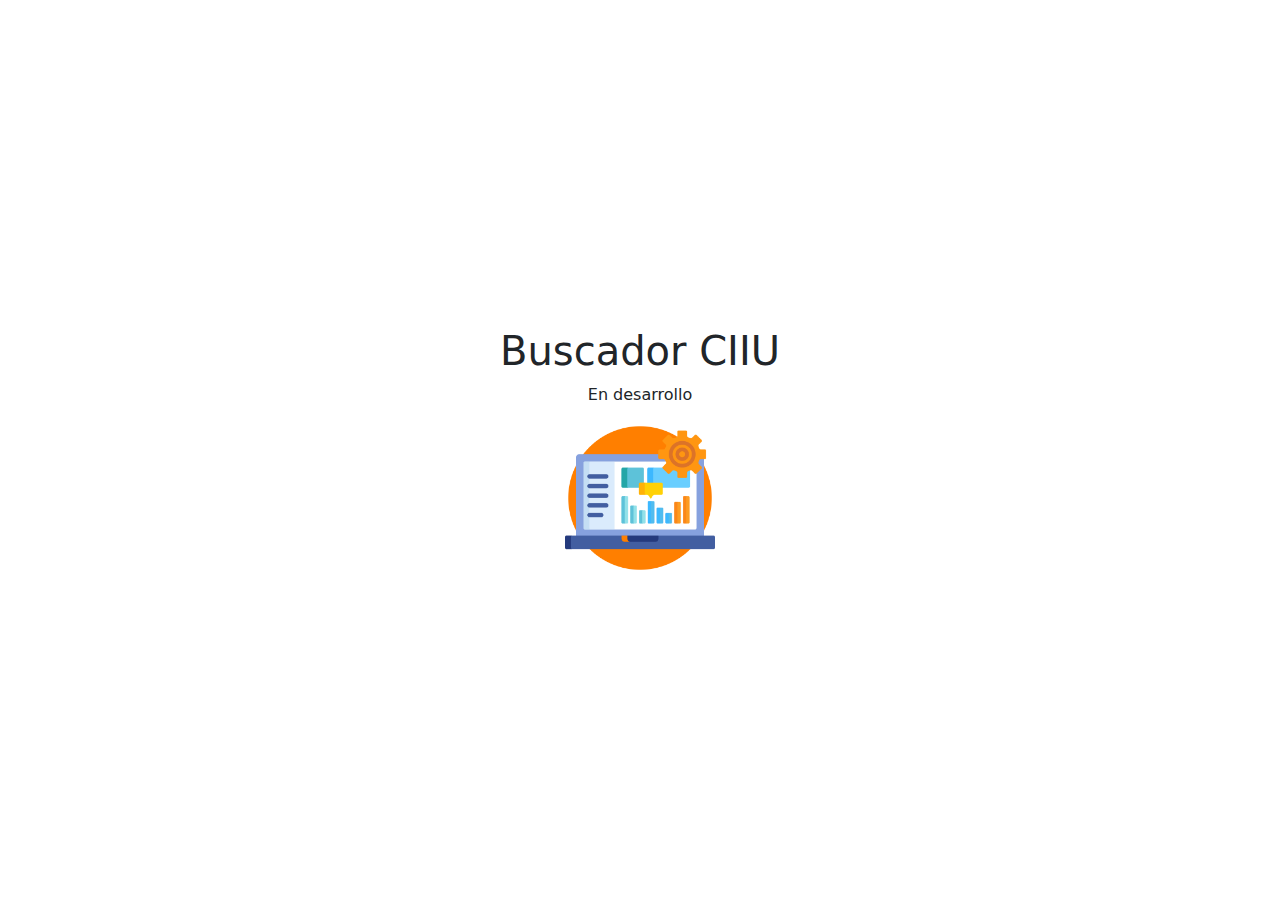
<file: buscadorciiu/index.html>
<!DOCTYPE html>
<html>
<head>
    <title>Buscador CIIU</title>
    <link rel="stylesheet" href="https://cdnjs.cloudflare.com/ajax/libs/bootstrap/5.0.2/css/bootstrap.min.css">
    <style>
        .container {
            display: flex;
            flex-direction: column;
            justify-content: center;
            align-items: center;
            height: 100vh;
        }
    </style>
</head>
<body>
    <div class="container">
        <h1 class="text-center">Buscador CIIU</h1>
        <p class="text-center">En desarrollo</p>
        <img src="../img/construccion.png" alt="Sitio en construcción" class="img-fluid" width="150">
    </div>
</body>
</html>
</file>
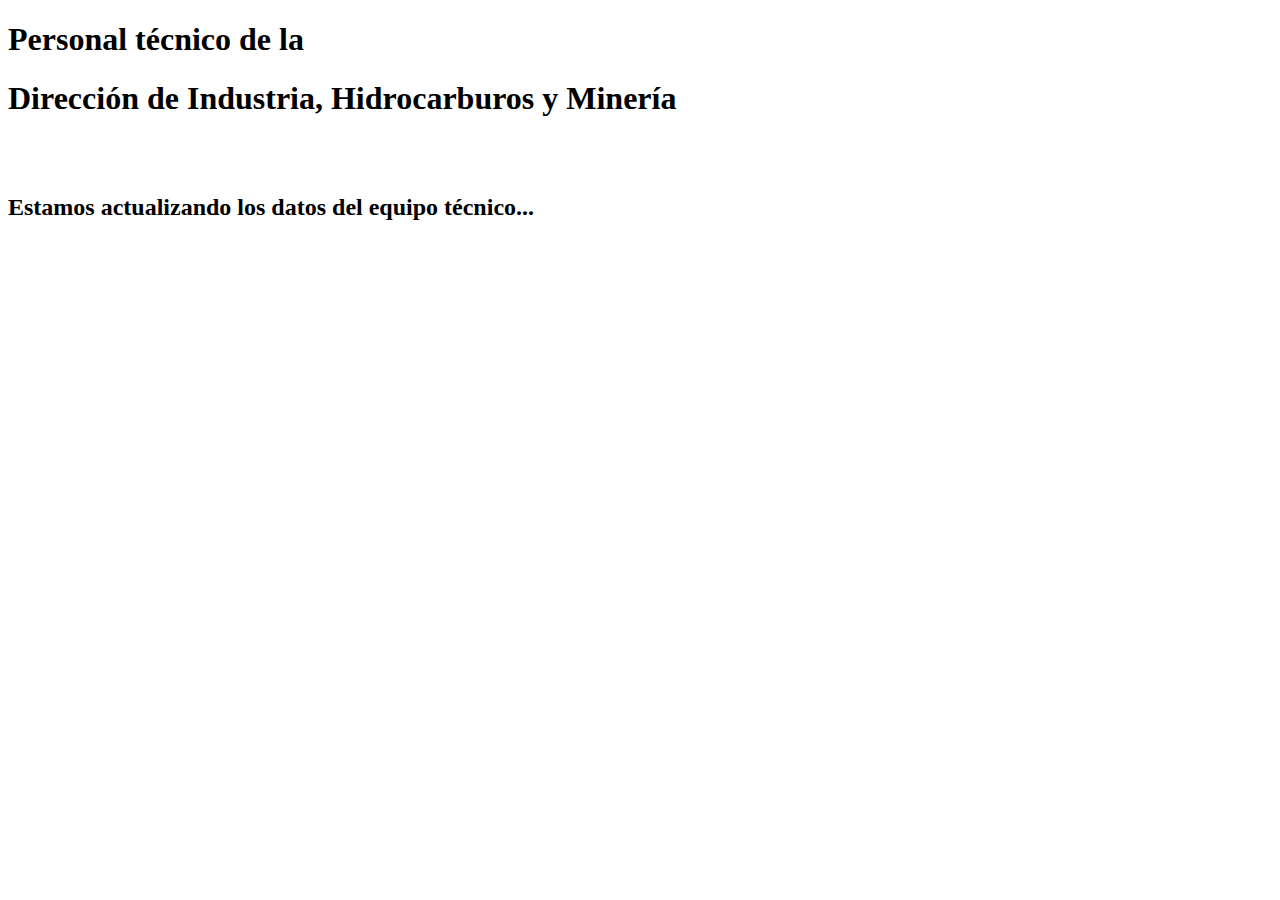
<file: credencial/index.html>
<!DOCTYPE html>
<html lang="en">
<head>
    <meta charset="UTF-8">
    <meta name="viewport" content="width=device-width, initial-scale=1.0">
    <title>Dolores Centurion - DIHM</title>
</head>
<body>
    <div class="row">
        <h1>Personal t&eacute;cnico de la</h1>
        <h1>Direcci&oacute;n de Industria, Hidrocarburos y Minería</h1>
        <br/><br/>
        <h2>Estamos actualizando los datos del equipo técnico...</h2>
    </div>
</body>
</html>
</file>
